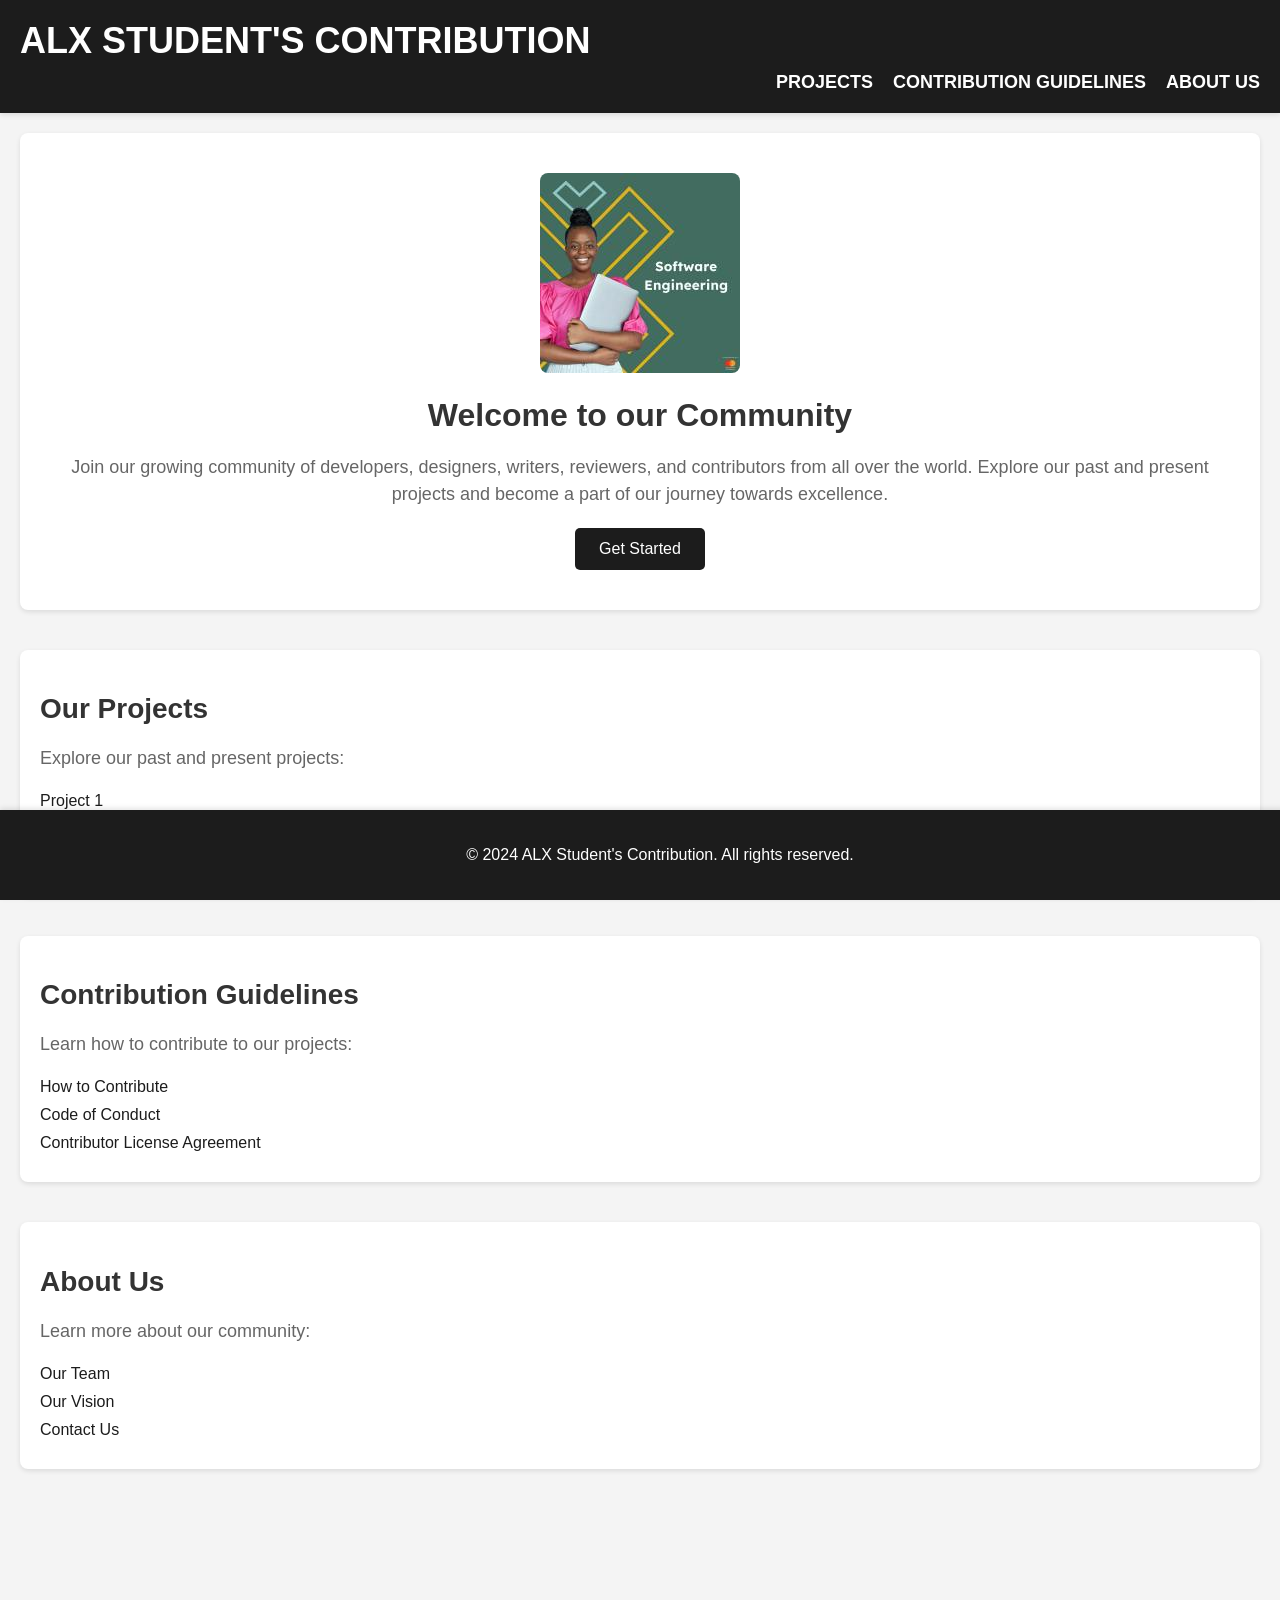
<file: index.html>
<!DOCTYPE html>
<html lang="en">
<head>
	<meta charset="UTF-8">
	<meta name="viewport" content="width=device-width, initial-scale=1.0">
	<title>ALX Student's Contribution</title>
	<link rel="stylesheet" type="text/css" href="./Styling/style.css">
</head>
<body>
	<header>
		<h1>ALX Student's Contribution</h1>
		<nav>
			<ul>
				<li><a href="#projects">Projects</a></li>
				<li><a href="#contribution-guidelines">Contribution Guidelines</a></li>
				<li><a href="#about-us">About Us</a></li>
			</ul>
		</nav>
	</header>
	
	<main>
		<section id="hero">
			<img src="./images/ALX.jpeg" alt="Software Engineering">
			<h2>Welcome to our Community</h2>
			<p>Join our growing community of developers, designers, writers, reviewers, and contributors from all over the world. Explore our past and present projects and become a part of our journey towards excellence.</p>
			<a href="#contribution-guidelines" class="btn">Get Started</a>
		</section>
		
		<section id="projects">
			<h2>Our Projects</h2>
			<p>Explore our past and present projects:</p>
			<ul>
				<li><a href="#">Project 1</a></li>
				<li><a href="#">Project 2</a></li>
				<li><a href="#">Project 3</a></li>
			</ul>
		</section>
		
		<section id="contribution-guidelines">
			<h2>Contribution Guidelines</h2>
			<p>Learn how to contribute to our projects:</p>
			<ul>
				<li><a href="#">How to Contribute</a></li>
				<li><a href="#">Code of Conduct</a></li>
				<li><a href="#">Contributor License Agreement</a></li>
			</ul>
		</section>
		
		<section id="about-us">
			<h2>About Us</h2>
			<p>Learn more about our community:</p>
			<ul>
				<li><a href="#">Our Team</a></li>
				<li><a href="#">Our Vision</a></li>
				<li><a href="#">Contact Us</a></li>
			</ul>
		</section>
	</main>
	
	<footer>
		<p>&copy; 2024 ALX Student's Contribution. All rights reserved.</p>
	</footer>
</body>
</html>
</file>
<file: Styling/style.css>
/* General Styles */
body {
	margin: 0;
	font-family: 'Arial', sans-serif;
	color: #333;
	background-color: #f4f4f4;
}

/* Header Styles */
header {
	background-color: #1C1C1C;
	color: #FFF;
	padding: 20px;
	position: sticky;
	top: 0;
	box-shadow: 0 2px 5px rgba(0, 0, 0, 0.1);
	z-index: 1000;
}

header h1 {
	font-size: 36px;
	margin: 0;
	font-family: 'Roboto', sans-serif;
	text-transform: uppercase;
}

header nav {
	display: flex;
	justify-content: flex-end;
	align-items: center;
	margin-top: 10px;
}

header nav ul {
	list-style: none;
	margin: 0;
	padding: 0;
	display: flex;
}

header nav li {
	margin-left: 20px;
}

header nav a {
	color: #FFF;
	text-decoration: none;
	font-size: 18px;
	font-weight: bold;
	text-transform: uppercase;
	transition: color 0.2s ease-in-out;
}

header nav a:hover {
	color: #BB86FC;
}

/* Main Content Styles */
main {
	padding: 20px;
}

#hero {
	text-align: center;
	background-color: #FFF;
	padding: 40px 20px;
	border-radius: 8px;
	box-shadow: 0 2px 5px rgba(0, 0, 0, 0.1);
	margin-bottom: 40px;
	position: relative;
	overflow: hidden;
}

#hero img {
	max-width: 100%;
	height: auto;
	border-radius: 8px;
	margin-bottom: 20px;
	transition: transform 0.2s ease-in-out;
}

#hero img:hover {
	transform: scale(1.05);
}

#hero h2 {
	font-size: 32px;
	color: #333;
	margin: 0 0 20px;
	font-family: 'Roboto', sans-serif;
}

#hero p {
	font-size: 18px;
	margin: 20px 0;
	color: #666;
	line-height: 1.5;
}

.btn {
	display: inline-block;
	background-color: #1C1C1C;
	color: #FFF;
	padding: 12px 24px;
	text-decoration: none;
	font-size: 16px;
	border-radius: 5px;
	transition: background-color 0.2s ease-in-out, transform 0.2s ease-in-out;
	font-family: 'Roboto', sans-serif;
}

.btn:hover {
	background-color: #BB86FC;
	transform: translateY(-2px);
	box-shadow: 0 4px 6px rgba(0, 0, 0, 0.1);
}

/* Section Styles */
section {
	background-color: #FFF;
	padding: 20px;
	border-radius: 8px;
	box-shadow: 0 2px 5px rgba(0, 0, 0, 0.1);
	margin-bottom: 40px;
}

section h2 {
	font-size: 28px;
	margin-bottom: 20px;
	font-family: 'Roboto', sans-serif;
	color: #333;
}

section p {
	font-size: 18px;
	margin-bottom: 20px;
	color: #666;
	line-height: 1.5;
}

section ul {
	list-style: none;
	padding: 0;
	margin: 0;
}

section li {
	margin-bottom: 10px;
}

section a {
	color: #1C1C1C;
	text-decoration: none;
	transition: color 0.2s ease-in-out;
}

section a:hover {
	color: #BB86FC;
}

/* Footer Styles */
footer {
	background-color: #1C1C1C;
	color: #FFF;
	text-align: center;
	padding: 20px;
	position: sticky;
	bottom: 0;
	width: 100%;
	box-shadow: 0 -2px 5px rgba(0, 0, 0, 0.1);
}

/* Responsive Design */
@media (max-width: 768px) {
	header nav ul {
		flex-direction: column;
		align-items: center;
	}

	header nav li {
		margin: 10px 0;
	}

	#hero {
		padding: 20px 10px;
	}

	#hero h2 {
		font-size: 28px;
	}

	#hero p {
		font-size: 16px;
	}

	section h2 {
		font-size: 24px;
	}

	section p {
		font-size: 16px;
	}
}

@media (max-width: 480px) {
	header nav {
		justify-content: center;
	}

	header h1 {
		font-size: 28px;
	}

	#hero h2 {
		font-size: 24px;
	}

	#hero p {
		font-size: 14px;
	}

	.btn {
		font-size: 14px;
		padding: 10px 20px;
	}

	section h2 {
		font-size: 20px;
	}

	section p {
		font-size: 14px;
	}
}
</file>
